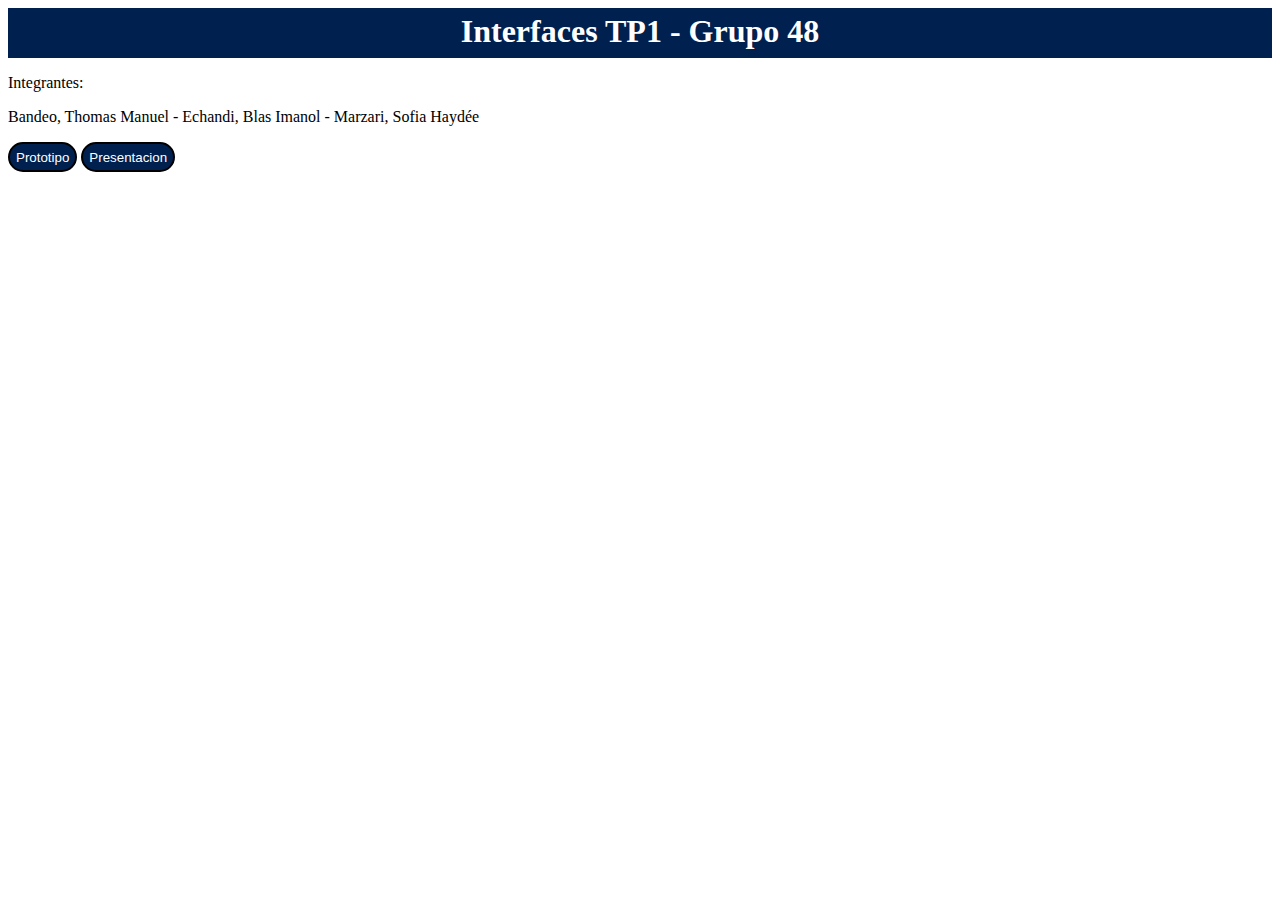
<file: TP1/index.html>
<!DOCTYPE html>
<html lang="en">

<head>
    <meta charset="UTF-8">
    <meta name="viewport" content="width=device-width, initial-scale=1.0">
    <meta http-equiv="X-UA-Compatible" content="ie=edge">
    <title>Grupo 48</title>
</head>

<body>

    <header style="background-color: rgb(0, 32, 80);color: white;height: 50px;text-align: center;">
        <h1 style="margin-top: 0px;margin-bottom: 0px;padding-top: 5px;">Interfaces TP1 - Grupo 48</h1>
    </header>
    <section style="">
        <p>Integrantes: </p>
        <p>Bandeo, Thomas Manuel - Echandi, Blas Imanol - Marzari, Sofia Haydée</p>
    </section>
    <article>
        <button style="background-color: rgb(0, 32, 80);text-decoration: none;border-radius: 15px;border-style: solid;height: 30px;"><a style="text-decoration: none; color: white;" href="https://www.figma.com/design/EVqIOySaTeMXEivMWjULTH/TPE-Interfaces?node-id=6-44&t=EvufKJDW5fnxUnRJ-1">Prototipo</a></button>
        <button style="background-color: rgb(0, 32, 80);text-decoration: none;border-radius: 15px;border-style: solid;height: 30px;"><a style="text-decoration: none;color: white;" href="https://www.figma.com/proto/EVqIOySaTeMXEivMWjULTH/TPE-Interfaces?node-id=69-225&node-type=canvas&t=biNM1HxT0bCTaIgt-1&scaling=min-zoom&content-scaling=fixed&page-id=6%3A44&starting-point-node-id=69%3A225&share=1" target="blanck">Presentacion</a></button>
    </article>
</body>

</html>
</file>
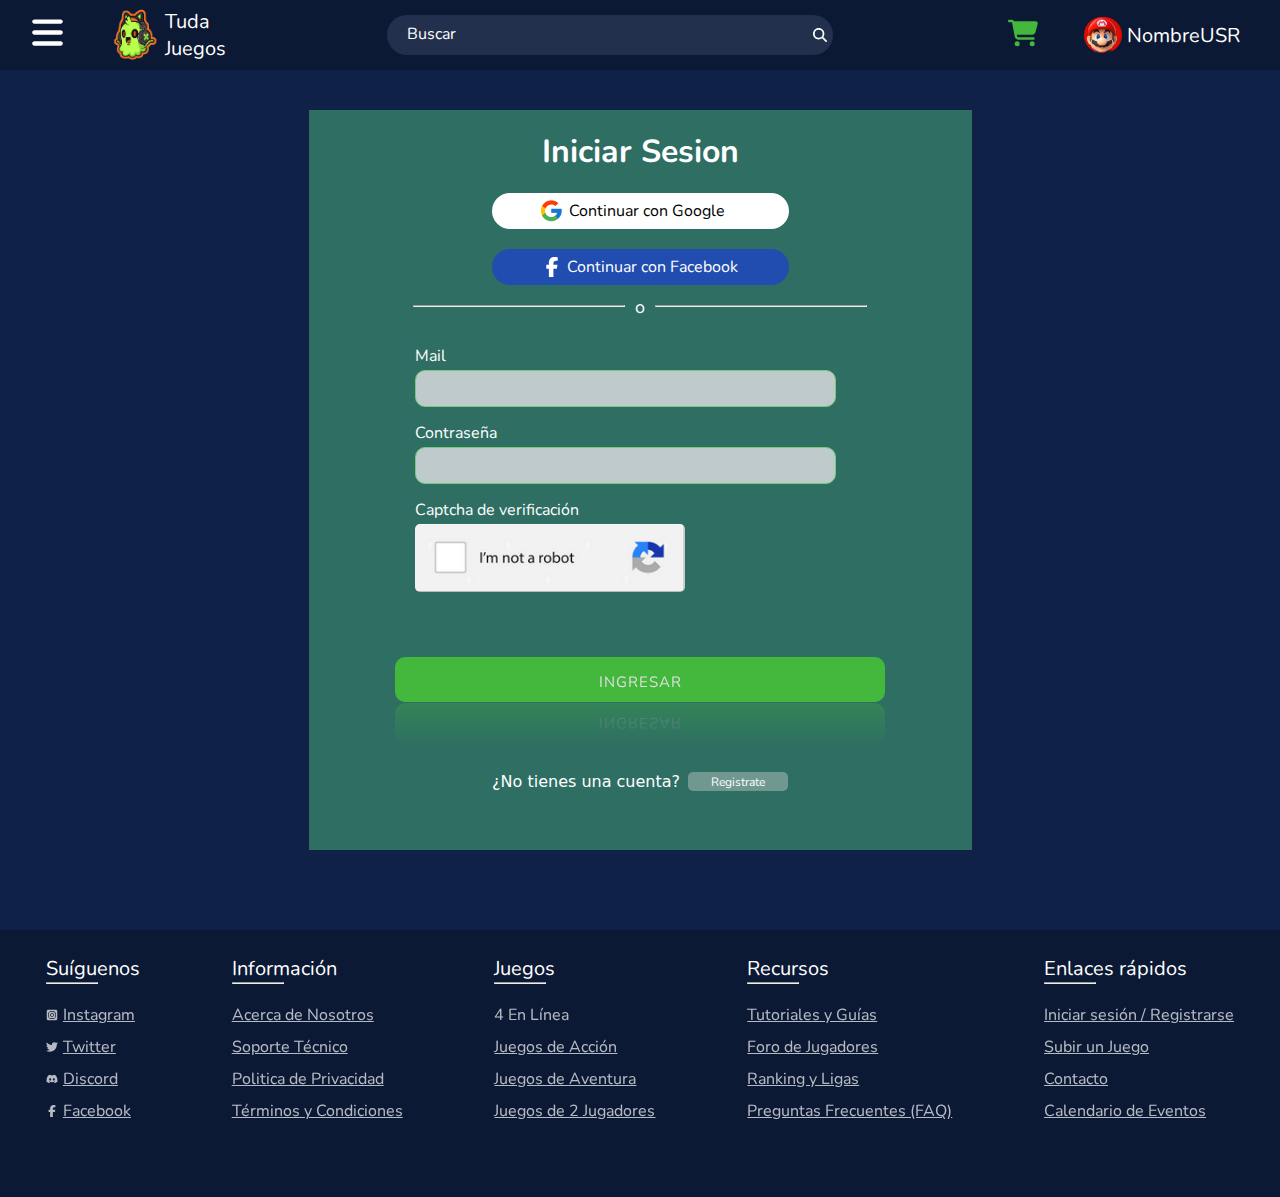
<file: TP2/index.html>
<!DOCTYPE html>
<html lang="en">

<head>
    <meta charset="UTF-8">
    <meta name="viewport" content="width=device-width, initial-scale=1.0">
    <link href='https://fonts.googleapis.com/css?family=Nunito' rel='stylesheet'>
    <link rel="stylesheet" href="stylos.css">
    <title>Tuda Juegos</title>
</head>

<body>
    <div class="layout">
        <header>
            <div class="logo-menu">
                <section id="section_hamburguesa">
                    <svg class="img-hamburguesa" xmlns="http://www.w3.org/2000/svg" viewBox="0 0 448 512"><!--!Font Awesome Free 6.6.0 by @fontawesome - https://fontawesome.com License - https://fontawesome.com/license/free Copyright 2024 Fonticons, Inc.-->
                        <path fill="#ffffff"
                            d="M0 96C0 78.3 14.3 64 32 64l384 0c17.7 0 32 14.3 32 32s-14.3 32-32 32L32 128C14.3 128 0 113.7 0 96zM0 256c0-17.7 14.3-32 32-32l384 0c17.7 0 32 14.3 32 32s-14.3 32-32 32L32 288c-17.7 0-32-14.3-32-32zM448 416c0 17.7-14.3 32-32 32L32 448c-17.7 0-32-14.3-32-32s14.3-32 32-32l384 0c17.7 0 32 14.3 32 32z" />
                    </svg>
                </section>
                <section class="section_logo" id="btn-home">
                    <img class="img-logo" src="uploads/LOGARDO.png" alt="logo">
                    <h1>Tuda<br>Juegos</h1>
                </section>
            </div>
            <section class="section_buscador">
                <form action="buscar" method="get" enctype="multipart/form-data">
                    <input type="text" placeholder="Buscar">
                    <button style="background: none;border: none;position: relative;right: 20px;display: flex;align-items: center;" type="submit"><svg class="img-lupa" xmlns="http://www.w3.org/2000/svg"
                            viewBox="0 0 512 512"><!--!Font Awesome Free 6.6.0 by @fontawesome - https://fontawesome.com License - https://fontawesome.com/license/free Copyright 2024 Fonticons, Inc.-->
                            <path fill="#ffffff"
                                d="M416 208c0 45.9-14.9 88.3-40 122.7L502.6 457.4c12.5 12.5 12.5 32.8 0 45.3s-32.8 12.5-45.3 0L330.7 376c-34.4 25.2-76.8 40-122.7 40C93.1 416 0 322.9 0 208S93.1 0 208 0S416 93.1 416 208zM208 352a144 144 0 1 0 0-288 144 144 0 1 0 0 288z" />
                        </svg>
                    </button>
                </form>
            </section>
            <section class="section_car_avatar">
                <button id="btn-carrito"><svg class="img-carrito" xmlns="http://www.w3.org/2000/svg"
                        viewBox="0 0 576 512"><!--!Font Awesome Free 6.6.0 by @fontawesome - https://fontawesome.com License - https://fontawesome.com/license/free Copyright 2024 Fonticons, Inc.-->
                        <path fill="rgb(68, 184, 60)"
                            d="M0 24C0 10.7 10.7 0 24 0L69.5 0c22 0 41.5 12.8 50.6 32l411 0c26.3 0 45.5 25 38.6 50.4l-41 152.3c-8.5 31.4-37 53.3-69.5 53.3l-288.5 0 5.4 28.5c2.2 11.3 12.1 19.5 23.6 19.5L488 336c13.3 0 24 10.7 24 24s-10.7 24-24 24l-288.3 0c-34.6 0-64.3-24.6-70.7-58.5L77.4 54.5c-.7-3.8-4-6.5-7.9-6.5L24 48C10.7 48 0 37.3 0 24zM128 464a48 48 0 1 1 96 0 48 48 0 1 1 -96 0zm336-48a48 48 0 1 1 0 96 48 48 0 1 1 0-96z" />
                    </svg></button>
                <article class="avatar_header"></article>
                <h5 class="nickname" id="btn-perfil-detalle">NombreUSR</h5>
                <article id="detalle_carrito">
                    <div style="display: flex;align-items: center;justify-content: right;width: 100%;">
                        <h4 style="font-family: system-ui;font-weight: 400;margin-bottom: 0px;margin-top: 0px;margin-right: 20%;">Tus compras</h4>
                        <button style="background: none;border: none;cursor: pointer;" id="btn-cerrar-detalle-carrito"><svg  style="width: 20px;height:20px;" xmlns="http://www.w3.org/2000/svg" viewBox="0 0 384 512"><!--!Font Awesome Free 6.6.0 by @fontawesome - https://fontawesome.com License - https://fontawesome.com/license/free Copyright 2024 Fonticons, Inc.--><path fill="#ffffff" d="M342.6 150.6c12.5-12.5 12.5-32.8 0-45.3s-32.8-12.5-45.3 0L192 210.7 86.6 105.4c-12.5-12.5-32.8-12.5-45.3 0s-12.5 32.8 0 45.3L146.7 256 41.4 361.4c-12.5 12.5-12.5 32.8 0 45.3s32.8 12.5 45.3 0L192 301.3 297.4 406.6c12.5 12.5 32.8 12.5 45.3 0s12.5-32.8 0-45.3L237.3 256 342.6 150.6z"/></svg></button>
                    </div>
                    <table>
                        <tr>
                            <td style="padding-right: 90px;">Pókemon</td>
                            <td>$ 1900</td>
                        </tr>
                        <tr>
                            <td>NBA 2K24</td>
                            <td>$ 2500</td>
                        </tr>
                        <tr>
                            <td>Assasins Creed III</td>
                            <td>$ 888</td>
                        </tr>
                        <tfoot>
                            <tr>
                                <td style="color: rgb(242 211 0);font-weight: 600;">Total:</td>
                                <td style="color: rgb(242 211 0);font-weight: 600;">$5288</td>
                            </tr>
                        </tfoot>
                    </table>
                    <button class="btn-animacion2" id="btn_carrito_comprar" style="background-color: #ff6f1c;width: 70%">
                        <span></span>
                        <span></span>
                        <span></span>
                        <span></span>
                        Comprar
                    </button>
                </article>
                <article id="detalle_perfil_avatar">
                    <div style="display: flex;justify-content: end;">
                        <button style="background: none;border: none;cursor: pointer;" id="btn-cerrar-detalle-perfil"><svg  style="width: 20px;height:20px;" xmlns="http://www.w3.org/2000/svg" viewBox="0 0 384 512"><!--!Font Awesome Free 6.6.0 by @fontawesome - https://fontawesome.com License - https://fontawesome.com/license/free Copyright 2024 Fonticons, Inc.--><path fill="#fafcff" d="M342.6 150.6c12.5-12.5 12.5-32.8 0-45.3s-32.8-12.5-45.3 0L192 210.7 86.6 105.4c-12.5-12.5-32.8-12.5-45.3 0s-12.5 32.8 0 45.3L146.7 256 41.4 361.4c-12.5 12.5-12.5 32.8 0 45.3s32.8 12.5 45.3 0L192 301.3 297.4 406.6c12.5 12.5 32.8 12.5 45.3 0s12.5-32.8 0-45.3L237.3 256 342.6 150.6z"/></svg></button>
                    </div>
                    <div style="display: flex;flex-direction: column;align-items: center;">
                        <article class="avatar_header"></article>
                        <h5 class="nickname">NombreUSR</h5>
                        <p>enzoflores@gmail.com</p>
                    </div>
                    <div>
                        <ul>
                            <li>
                                <svg style="width: 12px;height:12px;margin-right:10px;" xmlns="http://www.w3.org/2000/svg" viewBox="0 0 448 512"><!--!Font
                                Awesome Free 6.6.0 by @fontawesome - https://fontawesome.com License -
                                https://fontawesome.com/license/free Copyright 2024 Fonticons,
                                Inc.--><path fill="#ffffff" d="M224 256A128 128 0 1 0 224 0a128 128 0
                                1 0 0 256zm-45.7 48C79.8 304 0 383.8 0 482.3C0 498.7 13.3 512 29.7
                                512l388.6 0c16.4 0 29.7-13.3 29.7-29.7C448 383.8 368.2 304 269.7
                                304l-91.4 0z"/></svg> Mi perfil</li>
                            <li><svg style="width: 12px;height:12px;margin-right:10px;" xmlns="http://www.w3.org/2000/svg" height="14" width="14" viewBox="0 0
                                512 512"><!--!Font Awesome Free 6.6.0 by @fontawesome -
                                https://fontawesome.com License - https://fontawesome.com/license/free
                                Copyright 2024 Fonticons, Inc.--><path fill="#f6f9fe" d="M471.6
                                21.7c-21.9-21.9-57.3-21.9-79.2 0L362.3 51.7l97.9 97.9
                                30.1-30.1c21.9-21.9 21.9-57.3 0-79.2L471.6 21.7zm-299.2 220c-6.1
                                6.1-10.8 13.6-13.5 21.9l-29.6 88.8c-2.9 8.6-.6 18.1 5.8 24.6s15.9 8.7
                                24.6 5.8l88.8-29.6c8.2-2.7 15.7-7.4 21.9-13.5L437.7 172.3 339.7 74.3
                                172.4 241.7zM96 64C43 64 0 107 0 160L0 416c0 53 43 96 96 96l256 0c53 0
                                96-43 96-96l0-96c0-17.7-14.3-32-32-32s-32 14.3-32 32l0 96c0 17.7-14.3
                                32-32 32L96 448c-17.7 0-32-14.3-32-32l0-256c0-17.7 14.3-32 32-32l96
                                0c17.7 0 32-14.3 32-32s-14.3-32-32-32L96 64z"/></svg> Editar perfil
                            </li>
                            <li>
                                <svg style="width: 12px;height:12px;margin-right:10px;" xmlns="http://www.w3.org/2000/svg" viewBox="0 0 512 512"><!--!Font
                                Awesome Free 6.6.0 by @fontawesome - https://fontawesome.com License -
                                https://fontawesome.com/license/free Copyright 2024 Fonticons,
                                Inc.--><path fill="#fafcff" d="M48 64C21.5 64 0 85.5 0 112c0 15.1 7.1
                                29.3 19.2 38.4L236.8 313.6c11.4 8.5 27 8.5 38.4 0L492.8 150.4c12.1-9.1
                                19.2-23.3 19.2-38.4c0-26.5-21.5-48-48-48L48 64zM0 176L0 384c0 35.3
                                28.7 64 64 64l384 0c35.3 0 64-28.7 64-64l0-208L294.4 339.2c-22.8
                                17.1-54 17.1-76.8 0L0 176z"/></svg> Notificaciones</li>
                            <li><svg style="width: 12px;height:12px;margin-right:10px;" xmlns="http://www.w3.org/2000/svg" viewBox="0 0 512 512"><!--!Font
                                Awesome Free 6.6.0 by @fontawesome - https://fontawesome.com License -
                                https://fontawesome.com/license/free Copyright 2024 Fonticons,
                                Inc.--><path fill="#fafafa" d="M256 0c4.6 0 9.2 1 13.4 2.9L457.7
                                82.8c22 9.3 38.4 31 38.3 57.2c-.5 99.2-41.3 280.7-213.6 363.2c-16.7
                                8-36.1 8-52.8 0C57.3 420.7 16.5 239.2 16 140c-.1-26.2 16.3-47.9
                                38.3-57.2L242.7 2.9C246.8 1 251.4 0 256 0zm0 66.8l0 378.1C394 378
                                431.1 230.1 432 141.4L256 66.8s0 0 0 0z"/></svg> Control de privacidad
                            </li>
                            <li>
                                <svg style="width: 12px;height:12px;margin-right:10px;" xmlns="http://www.w3.org/2000/svg" viewBox="0 0 512 512"><!--!Font
                                Awesome Free 6.6.0 by @fontawesome - https://fontawesome.com License -
                                https://fontawesome.com/license/free Copyright 2024 Fonticons,
                                Inc.--><path fill="#ffffff" d="M495.9 166.6c3.2 8.7 .5 18.4-6.4
                                24.6l-43.3 39.4c1.1 8.3 1.7 16.8 1.7 25.4s-.6 17.1-1.7 25.4l43.3
                                39.4c6.9 6.2 9.6 15.9 6.4 24.6c-4.4 11.9-9.7 23.3-15.8 34.3l-4.7
                                8.1c-6.6 11-14 21.4-22.1 31.2c-5.9 7.2-15.7 9.6-24.5
                                6.8l-55.7-17.7c-13.4 10.3-28.2 18.9-44 25.4l-12.5 57.1c-2 9.1-9
                                16.3-18.2 17.8c-13.8 2.3-28 3.5-42.5
                                3.5s-28.7-1.2-42.5-3.5c-9.2-1.5-16.2-8.7-18.2-17.8l-12.5-57.1c-15.8-6.5-30.6-15.1-44-25.4L83.1
                                425.9c-8.8 2.8-18.6
                                .3-24.5-6.8c-8.1-9.8-15.5-20.2-22.1-31.2l-4.7-8.1c-6.1-11-11.4-22.4-15.8-34.3c-3.2-8.7-.5-18.4
                                6.4-24.6l43.3-39.4C64.6 273.1 64 264.6 64 256s.6-17.1 1.7-25.4L22.4
                                191.2c-6.9-6.2-9.6-15.9-6.4-24.6c4.4-11.9 9.7-23.3
                                15.8-34.3l4.7-8.1c6.6-11 14-21.4 22.1-31.2c5.9-7.2 15.7-9.6
                                24.5-6.8l55.7 17.7c13.4-10.3 28.2-18.9 44-25.4l12.5-57.1c2-9.1 9-16.3
                                18.2-17.8C227.3 1.2 241.5 0 256 0s28.7 1.2 42.5 3.5c9.2 1.5 16.2 8.7
                                18.2 17.8l12.5 57.1c15.8 6.5 30.6 15.1 44 25.4l55.7-17.7c8.8-2.8
                                18.6-.3 24.5 6.8c8.1 9.8 15.5 20.2 22.1 31.2l4.7 8.1c6.1 11 11.4 22.4
                                15.8 34.3zM256 336a80 80 0 1 0 0-160 80 80 0 1 0 0 160z"/></svg> Configuración de cuenta
                            </li>
                            <li>
                                <svg style="width: 12px;height:12px;margin-right:10px;" xmlns="http://www.w3.org/2000/svg" viewBox="0 0 512 512"><!--!Font
                                Awesome Free 6.6.0 by @fontawesome - https://fontawesome.com License -
                                https://fontawesome.com/license/free Copyright 2024 Fonticons,
                                Inc.--><path fill="#ffffff" d="M502.6 278.6c12.5-12.5 12.5-32.8
                                0-45.3l-128-128c-12.5-12.5-32.8-12.5-45.3 0s-12.5 32.8 0 45.3L402.7
                                224 192 224c-17.7 0-32 14.3-32 32s14.3 32 32 32l210.7 0-73.4
                                73.4c-12.5 12.5-12.5 32.8 0 45.3s32.8 12.5 45.3 0l128-128zM160 96c17.7
                                0 32-14.3 32-32s-14.3-32-32-32L96 32C43 32 0 75 0 128L0 384c0 53 43 96
                                96 96l64 0c17.7 0 32-14.3 32-32s-14.3-32-32-32l-64 0c-17.7
                                0-32-14.3-32-32l0-256c0-17.7 14.3-32 32-32l64 0z"/></svg> Cerrar sesión
                            </li>
                        </ul>
                    </div>
                </article>
            </section>
        </header>

        <nav id="nav">
            <ul>
                <li><button class="btn-nav" data-id="1"><img src="uploads/iconos/iconos-hamburguesa-juegos/accion.png" alt="accion_icono"> Acción</button></li>
                <li><button class="btn-nav" data-id="2"><img src="uploads/iconos/iconos-hamburguesa-juegos/aventura.png" alt="aventura_icono"> Aventura</button></li>
                <li><button class="btn-nav" data-id="3"><img src="uploads/iconos/iconos-hamburguesa-juegos/coches.png" alt="coches_icono"> Coches</button></li>
                <li><button class="btn-nav" data-id="4"><img src="uploads/iconos/iconos-hamburguesa-juegos/deportes.png" alt="deportes_icono"> Deportes</button></li>
                <li><button class="btn-nav" data-id="5"><img src="uploads/iconos/iconos-hamburguesa-juegos/ninos.png" alt="ninos_icono"> 2 Jugadores</button></li>
                <li><button class="btn-nav" data-id="6"><img src="uploads/iconos/iconos-hamburguesa-juegos/punto-de-mira.png" alt="icono_punto"> Disparos</button></li>
                <li><button class="btn-nav" data-id="7"><img src="uploads/iconos/iconos-hamburguesa-juegos/terror.png" alt="terror_icono"> Terror</button></li>
            </ul>
            <hr>
            <button class="btn-contactanos">
                <svg xmlns="http://www.w3.org/2000/svg" viewBox="0 0 512 512"><!--!Font Awesome Free 6.6.0 by @fontawesome - https://fontawesome.com License - https://fontawesome.com/license/free Copyright 2024 Fonticons, Inc.--><path fill="#ffffff" d="M48 64C21.5 64 0 85.5 0 112c0 15.1 7.1 29.3 19.2 38.4L236.8 313.6c11.4 8.5 27 8.5 38.4 0L492.8 150.4c12.1-9.1 19.2-23.3 19.2-38.4c0-26.5-21.5-48-48-48L48 64zM0 176L0 384c0 35.3 28.7 64 64 64l384 0c35.3 0 64-28.7 64-64l0-208L294.4 339.2c-22.8 17.1-54 17.1-76.8 0L0 176z"/></svg> 
                <p> Contáctanos</p>
            </button>
            <section class="section_redes_nav">
                <button><svg class="img-redes" xmlns="http://www.w3.org/2000/svg" viewBox="0 0 512 512"><!--!Font Awesome Free 6.6.0 by @fontawesome - https://fontawesome.com License - https://fontawesome.com/license/free Copyright 2024 Fonticons, Inc.--><path fill="#fafcff" d="M0 256a256 256 0 1 1 512 0A256 256 0 1 1 0 256zM188.3 147.1c-7.6 4.2-12.3 12.3-12.3 20.9l0 176c0 8.7 4.7 16.7 12.3 20.9s16.8 4.1 24.3-.5l144-88c7.1-4.4 11.5-12.1 11.5-20.5s-4.4-16.1-11.5-20.5l-144-88c-7.4-4.5-16.7-4.7-24.3-.5z"/></svg></button>
                <button><svg class="img-redes" xmlns="http://www.w3.org/2000/svg" viewBox="0 0 448 512"><!--!Font Awesome Free 6.6.0 by @fontawesome - https://fontawesome.com License - https://fontawesome.com/license/free Copyright 2024 Fonticons, Inc.--><path fill="#ffffff" d="M194.4 211.7a53.3 53.3 0 1 0 59.3 88.7 53.3 53.3 0 1 0 -59.3-88.7zm142.3-68.4c-5.2-5.2-11.5-9.3-18.4-12c-18.1-7.1-57.6-6.8-83.1-6.5c-4.1 0-7.9 .1-11.2 .1c-3.3 0-7.2 0-11.4-.1c-25.5-.3-64.8-.7-82.9 6.5c-6.9 2.7-13.1 6.8-18.4 12s-9.3 11.5-12 18.4c-7.1 18.1-6.7 57.7-6.5 83.2c0 4.1 .1 7.9 .1 11.1s0 7-.1 11.1c-.2 25.5-.6 65.1 6.5 83.2c2.7 6.9 6.8 13.1 12 18.4s11.5 9.3 18.4 12c18.1 7.1 57.6 6.8 83.1 6.5c4.1 0 7.9-.1 11.2-.1c3.3 0 7.2 0 11.4 .1c25.5 .3 64.8 .7 82.9-6.5c6.9-2.7 13.1-6.8 18.4-12s9.3-11.5 12-18.4c7.2-18 6.8-57.4 6.5-83c0-4.2-.1-8.1-.1-11.4s0-7.1 .1-11.4c.3-25.5 .7-64.9-6.5-83l0 0c-2.7-6.9-6.8-13.1-12-18.4zm-67.1 44.5A82 82 0 1 1 178.4 324.2a82 82 0 1 1 91.1-136.4zm29.2-1.3c-3.1-2.1-5.6-5.1-7.1-8.6s-1.8-7.3-1.1-11.1s2.6-7.1 5.2-9.8s6.1-4.5 9.8-5.2s7.6-.4 11.1 1.1s6.5 3.9 8.6 7s3.2 6.8 3.2 10.6c0 2.5-.5 5-1.4 7.3s-2.4 4.4-4.1 6.2s-3.9 3.2-6.2 4.2s-4.8 1.5-7.3 1.5l0 0c-3.8 0-7.5-1.1-10.6-3.2zM448 96c0-35.3-28.7-64-64-64H64C28.7 32 0 60.7 0 96V416c0 35.3 28.7 64 64 64H384c35.3 0 64-28.7 64-64V96zM357 389c-18.7 18.7-41.4 24.6-67 25.9c-26.4 1.5-105.6 1.5-132 0c-25.6-1.3-48.3-7.2-67-25.9s-24.6-41.4-25.8-67c-1.5-26.4-1.5-105.6 0-132c1.3-25.6 7.1-48.3 25.8-67s41.5-24.6 67-25.8c26.4-1.5 105.6-1.5 132 0c25.6 1.3 48.3 7.1 67 25.8s24.6 41.4 25.8 67c1.5 26.3 1.5 105.4 0 131.9c-1.3 25.6-7.1 48.3-25.8 67z"/></svg></button>
                <button><svg class="img-redes" xmlns="http://www.w3.org/2000/svg" viewBox="0 0 512 512"><!--!Font Awesome Free 6.6.0 by @fontawesome - https://fontawesome.com License - https://fontawesome.com/license/free Copyright 2024 Fonticons, Inc.--><path fill="#ffffff" d="M459.4 151.7c.3 4.5 .3 9.1 .3 13.6 0 138.7-105.6 298.6-298.6 298.6-59.5 0-114.7-17.2-161.1-47.1 8.4 1 16.6 1.3 25.3 1.3 49.1 0 94.2-16.6 130.3-44.8-46.1-1-84.8-31.2-98.1-72.8 6.5 1 13 1.6 19.8 1.6 9.4 0 18.8-1.3 27.6-3.6-48.1-9.7-84.1-52-84.1-103v-1.3c14 7.8 30.2 12.7 47.4 13.3-28.3-18.8-46.8-51-46.8-87.4 0-19.5 5.2-37.4 14.3-53 51.7 63.7 129.3 105.3 216.4 109.8-1.6-7.8-2.6-15.9-2.6-24 0-57.8 46.8-104.9 104.9-104.9 30.2 0 57.5 12.7 76.7 33.1 23.7-4.5 46.5-13.3 66.6-25.3-7.8 24.4-24.4 44.8-46.1 57.8 21.1-2.3 41.6-8.1 60.4-16.2-14.3 20.8-32.2 39.3-52.6 54.3z"/></svg></button>
            </section>
            <a href="" target="_blank">Términos y Condiciones</a>
        </nav>


        <main>
            <div style="width:100%;display: flex;align-items: center;flex-direction: column;" id="container_ajax">

            </div>
        </main>

        <footer>
            <section>
                <h5>Suíguenos</h5>
                <hr style="margin-left: 0px;margin-right: 0px;width: 50px;color: white;">
                <div class="div_links_footer">
                    <a class="links_footer" href="" target="_blank"><svg style="width: 12px;height:12px;margin-right:5px;" xmlns="http://www.w3.org/2000/svg" viewBox="0 0 448 512"><!--!Font Awesome Free 6.6.0 by @fontawesome - https://fontawesome.com License - https://fontawesome.com/license/free Copyright 2024 Fonticons, Inc.--><path fill="#ffffff" d="M194.4 211.7a53.3 53.3 0 1 0 59.3 88.7 53.3 53.3 0 1 0 -59.3-88.7zm142.3-68.4c-5.2-5.2-11.5-9.3-18.4-12c-18.1-7.1-57.6-6.8-83.1-6.5c-4.1 0-7.9 .1-11.2 .1c-3.3 0-7.2 0-11.4-.1c-25.5-.3-64.8-.7-82.9 6.5c-6.9 2.7-13.1 6.8-18.4 12s-9.3 11.5-12 18.4c-7.1 18.1-6.7 57.7-6.5 83.2c0 4.1 .1 7.9 .1 11.1s0 7-.1 11.1c-.2 25.5-.6 65.1 6.5 83.2c2.7 6.9 6.8 13.1 12 18.4s11.5 9.3 18.4 12c18.1 7.1 57.6 6.8 83.1 6.5c4.1 0 7.9-.1 11.2-.1c3.3 0 7.2 0 11.4 .1c25.5 .3 64.8 .7 82.9-6.5c6.9-2.7 13.1-6.8 18.4-12s9.3-11.5 12-18.4c7.2-18 6.8-57.4 6.5-83c0-4.2-.1-8.1-.1-11.4s0-7.1 .1-11.4c.3-25.5 .7-64.9-6.5-83l0 0c-2.7-6.9-6.8-13.1-12-18.4zm-67.1 44.5A82 82 0 1 1 178.4 324.2a82 82 0 1 1 91.1-136.4zm29.2-1.3c-3.1-2.1-5.6-5.1-7.1-8.6s-1.8-7.3-1.1-11.1s2.6-7.1 5.2-9.8s6.1-4.5 9.8-5.2s7.6-.4 11.1 1.1s6.5 3.9 8.6 7s3.2 6.8 3.2 10.6c0 2.5-.5 5-1.4 7.3s-2.4 4.4-4.1 6.2s-3.9 3.2-6.2 4.2s-4.8 1.5-7.3 1.5l0 0c-3.8 0-7.5-1.1-10.6-3.2zM448 96c0-35.3-28.7-64-64-64H64C28.7 32 0 60.7 0 96V416c0 35.3 28.7 64 64 64H384c35.3 0 64-28.7 64-64V96zM357 389c-18.7 18.7-41.4 24.6-67 25.9c-26.4 1.5-105.6 1.5-132 0c-25.6-1.3-48.3-7.2-67-25.9s-24.6-41.4-25.8-67c-1.5-26.4-1.5-105.6 0-132c1.3-25.6 7.1-48.3 25.8-67s41.5-24.6 67-25.8c26.4-1.5 105.6-1.5 132 0c25.6 1.3 48.3 7.1 67 25.8s24.6 41.4 25.8 67c1.5 26.3 1.5 105.4 0 131.9c-1.3 25.6-7.1 48.3-25.8 67z"/></svg>Instagram </a>
                    <a class="links_footer" href="" target="_blank"><svg style="width: 12px;height:12px;margin-right:5px;" xmlns="http://www.w3.org/2000/svg" viewBox="0 0 512 512"><!--!Font Awesome Free 6.6.0 by @fontawesome - https://fontawesome.com License - https://fontawesome.com/license/free Copyright 2024 Fonticons, Inc.--><path fill="#ffffff" d="M459.4 151.7c.3 4.5 .3 9.1 .3 13.6 0 138.7-105.6 298.6-298.6 298.6-59.5 0-114.7-17.2-161.1-47.1 8.4 1 16.6 1.3 25.3 1.3 49.1 0 94.2-16.6 130.3-44.8-46.1-1-84.8-31.2-98.1-72.8 6.5 1 13 1.6 19.8 1.6 9.4 0 18.8-1.3 27.6-3.6-48.1-9.7-84.1-52-84.1-103v-1.3c14 7.8 30.2 12.7 47.4 13.3-28.3-18.8-46.8-51-46.8-87.4 0-19.5 5.2-37.4 14.3-53 51.7 63.7 129.3 105.3 216.4 109.8-1.6-7.8-2.6-15.9-2.6-24 0-57.8 46.8-104.9 104.9-104.9 30.2 0 57.5 12.7 76.7 33.1 23.7-4.5 46.5-13.3 66.6-25.3-7.8 24.4-24.4 44.8-46.1 57.8 21.1-2.3 41.6-8.1 60.4-16.2-14.3 20.8-32.2 39.3-52.6 54.3z"/></svg>Twitter</a>
                    <a class="links_footer" href="" target="_blank"><svg style="width: 12px;height:12px;margin-right:5px;" xmlns="http://www.w3.org/2000/svg" viewBox="0 0 640 512"><!--!Font Awesome Free 6.6.0 by @fontawesome - https://fontawesome.com License - https://fontawesome.com/license/free Copyright 2024 Fonticons, Inc.--><path fill="#ffffff" d="M524.5 69.8a1.5 1.5 0 0 0 -.8-.7A485.1 485.1 0 0 0 404.1 32a1.8 1.8 0 0 0 -1.9 .9 337.5 337.5 0 0 0 -14.9 30.6 447.8 447.8 0 0 0 -134.4 0 309.5 309.5 0 0 0 -15.1-30.6 1.9 1.9 0 0 0 -1.9-.9A483.7 483.7 0 0 0 116.1 69.1a1.7 1.7 0 0 0 -.8 .7C39.1 183.7 18.2 294.7 28.4 404.4a2 2 0 0 0 .8 1.4A487.7 487.7 0 0 0 176 479.9a1.9 1.9 0 0 0 2.1-.7A348.2 348.2 0 0 0 208.1 430.4a1.9 1.9 0 0 0 -1-2.6 321.2 321.2 0 0 1 -45.9-21.9 1.9 1.9 0 0 1 -.2-3.1c3.1-2.3 6.2-4.7 9.1-7.1a1.8 1.8 0 0 1 1.9-.3c96.2 43.9 200.4 43.9 295.5 0a1.8 1.8 0 0 1 1.9 .2c2.9 2.4 6 4.9 9.1 7.2a1.9 1.9 0 0 1 -.2 3.1 301.4 301.4 0 0 1 -45.9 21.8 1.9 1.9 0 0 0 -1 2.6 391.1 391.1 0 0 0 30 48.8 1.9 1.9 0 0 0 2.1 .7A486 486 0 0 0 610.7 405.7a1.9 1.9 0 0 0 .8-1.4C623.7 277.6 590.9 167.5 524.5 69.8zM222.5 337.6c-29 0-52.8-26.6-52.8-59.2S193.1 219.1 222.5 219.1c29.7 0 53.3 26.8 52.8 59.2C275.3 311 251.9 337.6 222.5 337.6zm195.4 0c-29 0-52.8-26.6-52.8-59.2S388.4 219.1 417.9 219.1c29.7 0 53.3 26.8 52.8 59.2C470.7 311 447.5 337.6 417.9 337.6z"/></svg>Discord</a>
                    <a class="links_footer" href="" target="_blank"><svg style="width: 12px;height:12px;margin-right:5px;" xmlns="http://www.w3.org/2000/svg" viewBox="0 0 320 512"><!--!Font Awesome Free 6.6.0 by @fontawesome - https://fontawesome.com License - https://fontawesome.com/license/free Copyright 2024 Fonticons, Inc.--><path fill="#ffffff" d="M80 299.3V512H196V299.3h86.5l18-97.8H196V166.9c0-51.7 20.3-71.5 72.7-71.5c16.3 0 29.4 .4 37 1.2V7.9C291.4 4 256.4 0 236.2 0C129.3 0 80 50.5 80 159.4v42.1H14v97.8H80z"/></svg>Facebook</a>
                </div>

            </section>
            <section>
                <h5>Información</h5>
                <hr style="margin-left: 0px;margin-right: 0px;width: 50px;color: white;">
                <div class="div_links_footer">
                    <a class="links_footer" href="" target="_blank">Acerca de Nosotros</a>
                    <a class="links_footer" href="" target="_blank">Soporte Técnico</a>
                    <a class="links_footer" href="" target="_blank">Politica de Privacidad</a>
                    <a class="links_footer" href="" target="_blank">Términos y Condiciones</a>
                </div>
            </section>
            <section>
                <h5>Juegos</h5>
                <hr style="margin-left: 0px;margin-right: 0px;width: 50px;color: white;">
                <div class="div_links_footer">
                    <a class="links_footer" id="4_en_linea_nav">4 En Línea</a>
                    <a class="links_footer" href="" target="_blank">Juegos de Acción</a>
                    <a class="links_footer" href="" target="_blank">Juegos de Aventura</a>
                    <a class="links_footer" href="" target="_blank">Juegos de 2 Jugadores</a>
                </div>
            </section>
            <section>
                <h5>Recursos</h5>
                <hr style="margin-left: 0px;margin-right: 0px;width: 50px;color: white;">
                <div class="div_links_footer">
                    <a class="links_footer" href="" target="_blank">Tutoriales y Guías</a>
                    <a class="links_footer" href="" target="_blank">Foro de Jugadores</a>
                    <a class="links_footer" href="" target="_blank">Ranking y Ligas</a>
                    <a class="links_footer" href="" target="_blank">Preguntas Frecuentes (FAQ)</a>
                </div>
            </section>
            <section>
                <h5>Enlaces rápidos</h5>
                <hr style="margin-left: 0px;margin-right: 0px;width: 50px;color: white;">
                <div class="div_links_footer">
                    <a class="links_footer" href="" target="_blank">Iniciar sesión / Registrarse</a>
                    <a class="links_footer" href="" target="_blank">Subir un Juego</a>
                    <a class="links_footer" href="" target="_blank">Contacto</a>
                    <a class="links_footer" href="" target="_blank">Calendario de Eventos</a>
                </div>
            </section>
        </footer>
    </div>

    <script src="functions.js"></script>
    <script src="../TP3/Tablero.js"></script>
    <script src="../TP3/Ficha.js"></script>
    <script src="../TP3/main.js"></script>
</body>

</html>
</file>
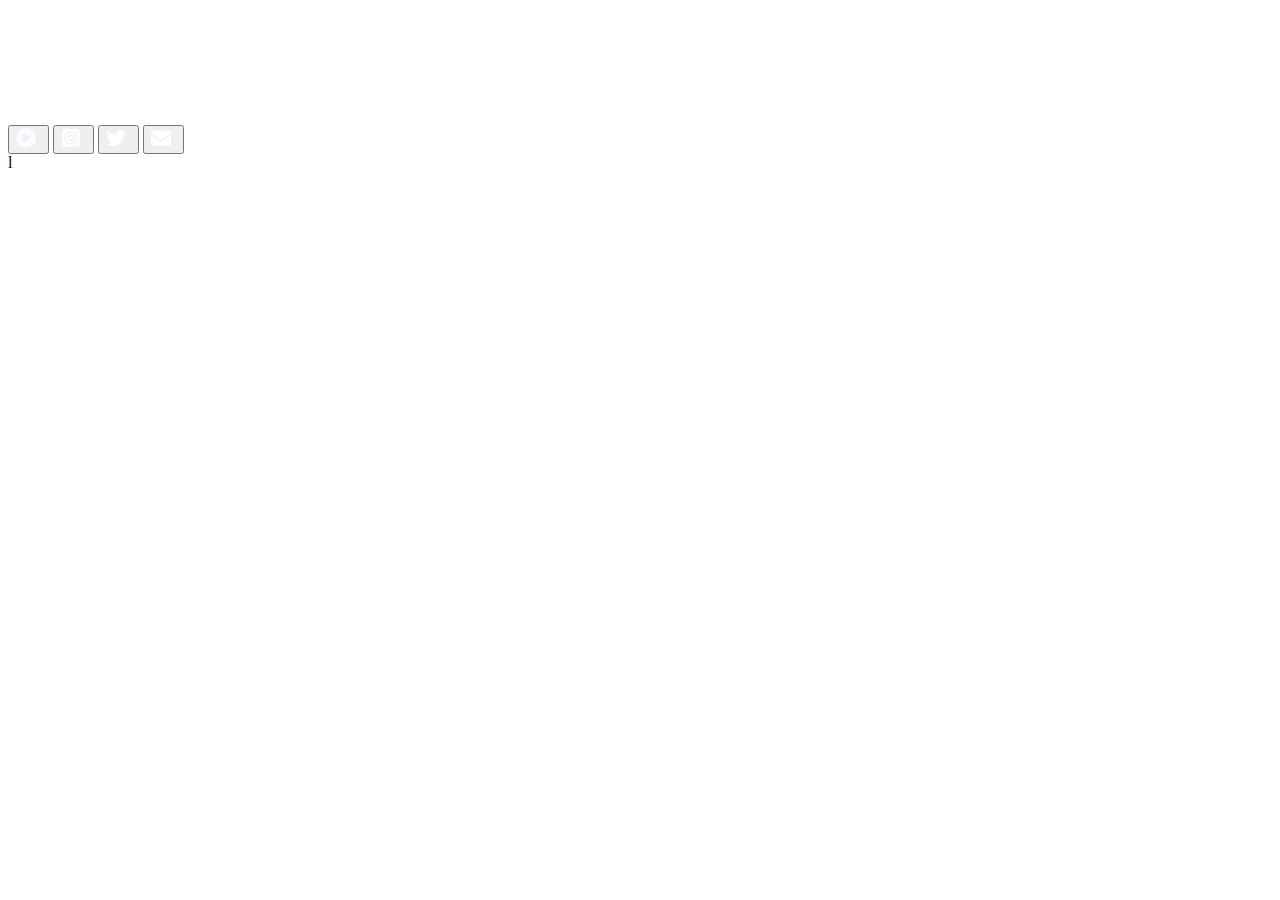
<file: TP2/test.html>
<!DOCTYPE html>
<html lang="en">
<head>
    <meta charset="UTF-8">
    <meta name="viewport" content="width=device-width, initial-scale=1.0">
    <title>Document</title>
</head>
<body>
    








    <section style="margin-left: 50px;">
        <p style="color: white;font-family: 'Nunito';">Home / Top juegos / 4 en linea</p>
        <!--Deberia ser dinámico-->
    </section>
  
    <article style="margin-top: 7px;">
        <button id="like_juego" data-id="0" style="background:none;border: none;"><svg style="width: 20px;height: 20px;" xmlns="http://www.w3.org/2000/svg" viewBox="0 0 512 512"><!--!Font Awesome Free 6.6.0 by @fontawesome - https://fontawesome.com License - https://fontawesome.com/license/free Copyright 2024 Fonticons, Inc.--><path fill="#ffffff" d="M313.4 32.9c26 5.2 42.9 30.5 37.7 56.5l-2.3 11.4c-5.3 26.7-15.1 52.1-28.8 75.2l144 0c26.5 0 48 21.5 48 48c0 18.5-10.5 34.6-25.9 42.6C497 275.4 504 288.9 504 304c0 23.4-16.8 42.9-38.9 47.1c4.4 7.3 6.9 15.8 6.9 24.9c0 21.3-13.9 39.4-33.1 45.6c.7 3.3 1.1 6.8 1.1 10.4c0 26.5-21.5 48-48 48l-97.5 0c-19 0-37.5-5.6-53.3-16.1l-38.5-25.7C176 420.4 160 390.4 160 358.3l0-38.3 0-48 0-24.9c0-29.2 13.3-56.7 36-75l7.4-5.9c26.5-21.2 44.6-51 51.2-84.2l2.3-11.4c5.2-26 30.5-42.9 56.5-37.7zM32 192l64 0c17.7 0 32 14.3 32 32l0 224c0 17.7-14.3 32-32 32l-64 0c-17.7 0-32-14.3-32-32L0 224c0-17.7 14.3-32 32-32z"/></svg></button>
        <button id="dislike_juego" data-id="0" style="background:none;border: none;"><svg style="width: 20px;height: 20px;" xmlns="http://www.w3.org/2000/svg" viewBox="0 0 512 512"><!--!Font Awesome Free 6.6.0 by @fontawesome - https://fontawesome.com License - https://fontawesome.com/license/free Copyright 2024 Fonticons, Inc.--><path fill="#ffffff" d="M313.4 479.1c26-5.2 42.9-30.5 37.7-56.5l-2.3-11.4c-5.3-26.7-15.1-52.1-28.8-75.2l144 0c26.5 0 48-21.5 48-48c0-18.5-10.5-34.6-25.9-42.6C497 236.6 504 223.1 504 208c0-23.4-16.8-42.9-38.9-47.1c4.4-7.3 6.9-15.8 6.9-24.9c0-21.3-13.9-39.4-33.1-45.6c.7-3.3 1.1-6.8 1.1-10.4c0-26.5-21.5-48-48-48l-97.5 0c-19 0-37.5 5.6-53.3 16.1L202.7 73.8C176 91.6 160 121.6 160 153.7l0 38.3 0 48 0 24.9c0 29.2 13.3 56.7 36 75l7.4 5.9c26.5 21.2 44.6 51 51.2 84.2l2.3 11.4c5.2 26 30.5 42.9 56.5 37.7zM32 384l64 0c17.7 0 32-14.3 32-32l0-224c0-17.7-14.3-32-32-32L32 96C14.3 96 0 110.3 0 128L0 352c0 17.7 14.3 32 32 32z"/></svg></button>
    </article>
    <section style="height: 100%;">
        <p style="color: white;font-family: 'Nunito';">Comparte con tus amigos</p>
        <section class="section_redes_nav" style="width: 100%;">
            <button><svg style="width: 20px;height:20px;margin-right:5px;" xmlns="http://www.w3.org/2000/svg" viewBox="0 0 512 512"><!--!Font Awesome Free 6.6.0 by @fontawesome - https://fontawesome.com License - https://fontawesome.com/license/free Copyright 2024 Fonticons, Inc.--><path fill="#fafcff" d="M0 256a256 256 0 1 1 512 0A256 256 0 1 1 0 256zM188.3 147.1c-7.6 4.2-12.3 12.3-12.3 20.9l0 176c0 8.7 4.7 16.7 12.3 20.9s16.8 4.1 24.3-.5l144-88c7.1-4.4 11.5-12.1 11.5-20.5s-4.4-16.1-11.5-20.5l-144-88c-7.4-4.5-16.7-4.7-24.3-.5z"/></svg></button>
            <button><svg style="width: 20px;height:20px;margin-right:5px;" xmlns="http://www.w3.org/2000/svg" viewBox="0 0 448 512"><!--!Font Awesome Free 6.6.0 by @fontawesome - https://fontawesome.com License - https://fontawesome.com/license/free Copyright 2024 Fonticons, Inc.--><path fill="#ffffff" d="M194.4 211.7a53.3 53.3 0 1 0 59.3 88.7 53.3 53.3 0 1 0 -59.3-88.7zm142.3-68.4c-5.2-5.2-11.5-9.3-18.4-12c-18.1-7.1-57.6-6.8-83.1-6.5c-4.1 0-7.9 .1-11.2 .1c-3.3 0-7.2 0-11.4-.1c-25.5-.3-64.8-.7-82.9 6.5c-6.9 2.7-13.1 6.8-18.4 12s-9.3 11.5-12 18.4c-7.1 18.1-6.7 57.7-6.5 83.2c0 4.1 .1 7.9 .1 11.1s0 7-.1 11.1c-.2 25.5-.6 65.1 6.5 83.2c2.7 6.9 6.8 13.1 12 18.4s11.5 9.3 18.4 12c18.1 7.1 57.6 6.8 83.1 6.5c4.1 0 7.9-.1 11.2-.1c3.3 0 7.2 0 11.4 .1c25.5 .3 64.8 .7 82.9-6.5c6.9-2.7 13.1-6.8 18.4-12s9.3-11.5 12-18.4c7.2-18 6.8-57.4 6.5-83c0-4.2-.1-8.1-.1-11.4s0-7.1 .1-11.4c.3-25.5 .7-64.9-6.5-83l0 0c-2.7-6.9-6.8-13.1-12-18.4zm-67.1 44.5A82 82 0 1 1 178.4 324.2a82 82 0 1 1 91.1-136.4zm29.2-1.3c-3.1-2.1-5.6-5.1-7.1-8.6s-1.8-7.3-1.1-11.1s2.6-7.1 5.2-9.8s6.1-4.5 9.8-5.2s7.6-.4 11.1 1.1s6.5 3.9 8.6 7s3.2 6.8 3.2 10.6c0 2.5-.5 5-1.4 7.3s-2.4 4.4-4.1 6.2s-3.9 3.2-6.2 4.2s-4.8 1.5-7.3 1.5l0 0c-3.8 0-7.5-1.1-10.6-3.2zM448 96c0-35.3-28.7-64-64-64H64C28.7 32 0 60.7 0 96V416c0 35.3 28.7 64 64 64H384c35.3 0 64-28.7 64-64V96zM357 389c-18.7 18.7-41.4 24.6-67 25.9c-26.4 1.5-105.6 1.5-132 0c-25.6-1.3-48.3-7.2-67-25.9s-24.6-41.4-25.8-67c-1.5-26.4-1.5-105.6 0-132c1.3-25.6 7.1-48.3 25.8-67s41.5-24.6 67-25.8c26.4-1.5 105.6-1.5 132 0c25.6 1.3 48.3 7.1 67 25.8s24.6 41.4 25.8 67c1.5 26.3 1.5 105.4 0 131.9c-1.3 25.6-7.1 48.3-25.8 67z"/></svg></button>
            <button><svg style="width: 20px;height:20px;margin-right:5px;" xmlns="http://www.w3.org/2000/svg" viewBox="0 0 512 512"><!--!Font Awesome Free 6.6.0 by @fontawesome - https://fontawesome.com License - https://fontawesome.com/license/free Copyright 2024 Fonticons, Inc.--><path fill="#ffffff" d="M459.4 151.7c.3 4.5 .3 9.1 .3 13.6 0 138.7-105.6 298.6-298.6 298.6-59.5 0-114.7-17.2-161.1-47.1 8.4 1 16.6 1.3 25.3 1.3 49.1 0 94.2-16.6 130.3-44.8-46.1-1-84.8-31.2-98.1-72.8 6.5 1 13 1.6 19.8 1.6 9.4 0 18.8-1.3 27.6-3.6-48.1-9.7-84.1-52-84.1-103v-1.3c14 7.8 30.2 12.7 47.4 13.3-28.3-18.8-46.8-51-46.8-87.4 0-19.5 5.2-37.4 14.3-53 51.7 63.7 129.3 105.3 216.4 109.8-1.6-7.8-2.6-15.9-2.6-24 0-57.8 46.8-104.9 104.9-104.9 30.2 0 57.5 12.7 76.7 33.1 23.7-4.5 46.5-13.3 66.6-25.3-7.8 24.4-24.4 44.8-46.1 57.8 21.1-2.3 41.6-8.1 60.4-16.2-14.3 20.8-32.2 39.3-52.6 54.3z"/></svg></button>
            <button><svg style="width: 20px;height:20px;margin-right:5px;" xmlns="http://www.w3.org/2000/svg" viewBox="0 0 512 512"><!--!Font Awesome Free 6.6.0 by @fontawesome - https://fontawesome.com License - https://fontawesome.com/license/free Copyright 2024 Fonticons, Inc.--><path fill="#ffffff" d="M48 64C21.5 64 0 85.5 0 112c0 15.1 7.1 29.3 19.2 38.4L236.8 313.6c11.4 8.5 27 8.5 38.4 0L492.8 150.4c12.1-9.1 19.2-23.3 19.2-38.4c0-26.5-21.5-48-48-48L48 64zM0 176L0 384c0 35.3 28.7 64 64 64l384 0c35.3 0 64-28.7 64-64l0-208L294.4 339.2c-22.8 17.1-54 17.1-76.8 0L0 176z"/></svg></button>
        </section>
    </section>





























</body>
</html>l
</file>
<file: TP2/stylos.css>
* {
    margin: 0px;
    padding: 0px;
    font-family: 'Nunito';
    color: white;
}

h1 {
    font-size: 36px;
    font-weight: bold;
}

h2 {
    font-size: 32px;
    font-weight: normal;
}

h4 {
    font-size: 24px;
    font-weight: normal;
}

:root {
    --color_fondo_header_foot: #0C1935;
    --color_fondo_body: #0F2147;
    --color_fondo_buscador: #23304D;
    --color_luz_2: #3FE03F;
    --color_luz_1: #4CB04F;
    --color_base_v: #3A943D;
    --acento: #FFD700;
    --color_estado_warning: #FFB800;
    --color_estado_error: #FF0000;
    --color_estado_ok: #3F6927;
    --color_comentarios: #2E6E63;
}

body {
    background-color: var(--color_fondo_body);
}


/************** GRID **************/


/* Declaro areas */

header {
    grid-area: header;
}

main {
    grid-area: main;
}

footer {
    grid-area: footer;
}

.logo-menu {
    grid-area: logo;
}

.section_buscador {
    grid-area: buscar;
}

.section_car_avatar {
    grid-area: user;
}


/* Page Layout Mobile section*/

.layout {
    display: grid;
    grid-template-columns: 100%;
    grid-template-rows: auto auto auto;
    grid-template-areas: "header" "main" "footer";
}

.header {
    display: grid;
    grid-template-columns: 1fr 1fr 1fr 1fr 1fr 1fr;
    grid-template-areas: "logo logo buscar buscar user user";
}


/************** Header **************/

header {
    background-color: var(--color_fondo_header_foot);
    display: flex;
    justify-content: space-between;
    align-items: center;
    height: 70px;
}


/*************************/

.logo-menu {
    display: flex;
    justify-content: space-around;
    align-items: center;
    margin-left: 1%
}

.img-hamburguesa {
    width: 20px;
    height: 30px;
    cursor: pointer;
}

.img-logo {
    height: 30px;
    width: 30px;
}

.img-lupa {
    width: 8px;
    height: 10px;
}

.section_logo {
    display: flex;
    align-items: center;
    margin-left: 12px;
}

.section_logo:hover {
    cursor: pointer;
}

.section_logo>h1 {
    font-size: 12px;
    font-weight: unset;
}

.section_buscador>form {
    display: flex;
    justify-content: center;
}

.section_buscador>form>input {
    background-color: #ffffff4d;
    border: none;
    border-radius: 20px;
    width: 80%;
    padding-left: 10px;
}

.section_buscador>form>input::placeholder {
    font-size: 10px;
    color: white;
}

.img-carrito {
    width: 15px;
    height: 15px;
}

.section_car_avatar {
    display: flex;
    padding-right: 10px;
    align-items: center;
}

#btn-carrito {
    background: none;
    border-style: none;
    margin-right: 15px;
}

#btn-carrito:hover {
    cursor: pointer;
}

.avatar_header {
    background-image: url(uploads/images.jpg);
    width: 20px;
    height: 20px;
    background-size: contain;
    border-radius: 30px;
    margin-right: 5px;
}

.nickname {
    font-weight: normal;
    font-size: 10px;
}


/************** Desplegables del nav **************/

#detalle_carrito {
    background-color: var(--color_fondo_header_foot);
    position: absolute;
    top: 70px;
    right: 50px;
    display: flex;
    flex-direction: column;
    align-items: center;
    z-index: 6;
}

#detalle_carrito>table {
    margin-bottom: 25px;
    margin-top: 15px;
    border-spacing: 10px;
}

#detalle_carrito>table>tbody,
tfoot>tr>td {
    font-weight: normal;
    font-size: 14px;
}


/**************************/

#btn-perfil-detalle:hover {
    cursor: pointer;
}

.avatar_header:nth-child(2):hover {
    cursor: pointer;
}

#detalle_perfil_avatar {
    position: absolute;
    background-color: var(--color_fondo_header_foot);
    top: 44.5px;
    right: 1px;
    z-index: 6;
}

#detalle_perfil_avatar>div>ul {
    padding-left: 20px;
    padding-right: 20px;
}

#detalle_perfil_avatar>div>ul>li {
    display: flex;
    flex-direction: row;
    align-items: center;
    margin-bottom: 10px;
}

#detalle_perfil_avatar>div>ul>li:hover {
    cursor: pointer;
}

#detalle_perfil_avatar>div>p {
    color: #bbb8b8;
    font-size: 13px;
}

.no-visible {
    display: none !important;
}

.visible {
    display: inline !important;
}


/************NAV Desplegable tambien ****************/

nav {
    width: 40%;
    position: absolute;
    background-color: var(--color_fondo_header_foot);
    display: flex;
    flex-direction: column;
    align-items: center;
    margin-top: 70px;
    z-index: 6;
}

nav>a {
    font-size: 10px;
    opacity: 70%;
    margin-bottom: 20px;
}

nav>ul {
    width: 100%;
}

nav>ul>li {
    height: 30px;
    margin-bottom: 2px;
    display: flex;
}

nav>ul>li>button {
    width: 100%;
    background-color: var(--color_fondo_body);
    border: none;
    font-size: 12px;
}

nav>hr {
    width: 99%;
    margin: 20px 0% 20px 0%;
    border-bottom-width: 0px;
}

.btn-nav {
    align-items: center;
    display: flex;
    padding-left: 15px;
    cursor: pointer;
}

.btn-nav>img {
    width: 20px;
    height: 20px;
    margin-right: 10px;
}

.btn-contactanos {
    border: none;
    border-radius: 50px;
    display: flex;
    justify-content: space-evenly;
    width: 70%;
    align-items: center;
    background-color: #ff6f1c;
    margin-bottom: 10px;
    cursor: pointer;
}

.btn-contactanos>svg {
    width: 10px;
}

.btn-contactanos>p {
    opacity: 100%;
}

.section_redes_nav {
    width: 90%;
    display: flex;
    justify-content: space-evenly;
    margin-bottom: 20px;
}

.section_redes_nav>button {
    background: none;
    height: 30px;
    border: none;
    cursor: pointer;
}

.img-redes {
    width: 15px;
    height: 15px;
    margin-right: 5px;
    cursor: pointer;
}

.no-visible {
    display: none !important;
}

.visible {
    display: inline !important;
}


/************fin NAV****************/


/*****************LOGIN/REGISTRO***********************/

main {
    background-color: var(--color_fondo_body);
}

.container_login,
.container_registro {
    display: flex;
    flex-direction: column;
    align-items: center;
    margin-top: 20px;
    margin-bottom: 20px;
    padding: 20px;
    background-color: #2e6e63;
}

.container_login>h2,
.container_registro>h2 {
    font-weight: bold;
    margin-bottom: 20px;
}

.btn-form{
    cursor: pointer;
}

.btn-login-oauth {
    width: 200px;
    border: none;
    border-radius: 20px;
    margin-bottom: 20px;
    display: flex;
    align-items: center;
    justify-content: center;
    padding: 5px 17px 5px 17px;
}

.btn-login-oauth:hover {
    cursor: pointer;
}

.btn-animacion2{
    position: relative;
    padding: 5px 17px 5px 17px;
    border: none;
    outline: none;
    cursor: pointer;
    font-weight: bold;
    transition: .5s;
    overflow: hidden;
    margin-bottom: 20px;
}


.btn-animacion2:hover{
    color: #fff;
}


.btn-animacion2 span{
    position: absolute;
    background: #ffffff;
    transition: .6s;
}


.btn-animacion2 span:nth-child(1){
    width: 100%;
    height: 2px;
    top: 0;
    left: -100%;
}


.btn-animacion2 span:nth-child(2){
    width: 100%;
    height: 2px;
    bottom: 0;
    right: -100%;
}

.btn-animacion2 span:nth-child(3){
    width: 2px;
    height: 100%;
    bottom: -100%;
    left: 0;
    
}


.btn-animacion2 span:nth-child(4){
    width: 2px;
    height: 100%;
    top: -100%;
    right: 0;
}


.btn-animacion2:hover span:nth-child(1){
    left: 0;
}

.btn-animacion2:hover span:nth-child(2){
    right: 0;
}


.btn-animacion2:hover span:nth-child(3){
    bottom: 0;
}

.btn-animacion2:hover span:nth-child(4){
   top: 0;
}



#divisor_lateral {
    display: flex;
    height: 0px;
    margin-bottom: 20px;
    font-family: 'Nunito';
    font-size: 18px;
}

#divisor_lateral>hr {
    width: 100px;
}

#divisor_lateral>p,
#divisor_vertical>p {
    margin-right: 10px;
    margin-left: 10px;
}

.divisor_vertical_hr {
    border: none;
    border-left: 1px solid white;
    height: 200px;
    width: 1px;
}

.formulario {
    margin: 20px 0px 20px 0px;
    display: flex;
    flex-direction: column;
    align-items: center;
}

.formulario>div {
    width: 85%;
}

.container_label_input {
    display: flex;
    flex-direction: column;
    margin-bottom: 15px;
}

.container_label_input>input {
    border-radius: 10px;
    border-style: none;
    background-color: #dedee2d1;
    height: 25px;
    color: var(--color_fondo_header_foot);
    font-size: 14px;
}

.container_label_input>label {
    margin-bottom: 3px;
}


#btn_registrarse_nav {
    border-style: none;
    border-radius: 5px;
    padding: 2px;
    cursor: pointer;
}


.div_horizontal {
    width: 275px;
    display: flex;
    justify-content: space-evenly;
    font-size: 14px;
}



.mensaje-animacion {
    animation: mover-izquierda-derecha 5s 1;
    color: #3FE03F;
    font-size: 16px;
    font-weight: bold;
    margin-bottom: 20px;
    padding: 5px;
}

@keyframes mover-izquierda-derecha {
    from{
        transform: translateX(-100px);
    }
    to{
        transform: translateX(10px);
    }
}
/******************fin - LOGIN/REGISTRO********************/


/************FOOTER****************/

footer {
    background-color: var(--color_fondo_header_foot);
    display: flex;
    margin-top: 60px;
    height: 100%;
}

footer>section {
    display: flex;
    flex-direction: column;
    padding: 5px;
}

footer>section>h5 {
    font-family: 'Nunito';
    font-weight: normal;
    margin-bottom: 0px;
    font-size: 12px;
}

.div_links_footer {
    display: flex;
    flex-direction: column;
    align-items: flex-start;
    margin-top: 20px;
    opacity: 70%;
}

.links_footer {
    margin-bottom: 10px;
    font-family: 'Nunito';
    align-items: center;
    display: flex;
    font-size: 10px;
}

.links_footer:hover {
    cursor: pointer;
}


/************fin FOOTER****************/


/*********** HOME ************/


/***** GRID DE HOME ******/

.container-main {
    max-width: 100%;
    display: grid;
    grid-template-columns: 100%;
    grid-template-rows: auto auto auto auto;
    color: white;
    grid-template-areas: "topjuegos" "hr" "carruseles" "publicidad";
}
.hr_home{
    grid-area: hr;
    background: rgba(255, 255, 255, 0.30);
    margin-top: 52px;
    margin-bottom: 36px;
    border-bottom-width: 0px;
    border-bottom-style: solid;
}
/***************************************************************/
/********************CARDS DESTACADAS*********************************/
.mas-jugados {
    margin: auto;
    width: 95%;
    grid-area: topjuegos;
    margin-top: 10px;
    display: flex;
    flex-direction: column;
    align-items: center;
    padding-top: 15px;
    border-radius: 5px;
    background: linear-gradient(180deg, rgba(55, 61, 121, 0.30) 51.5%, rgba(0, 0, 0, 0.00) 100%);
}
.div_cards_mas-jugados{
    display: flex;
    flex-direction: column;
}
.div_cards_mas-jugados>.card{
    display: flex;
    flex-direction: column;
    position: relative;
    margin: 10px 0px 10px 0px;
    background-color: #E3E3E3;
    border-radius: 10px;
}
.div_cards_mas-jugados>.card>.rectangulo_inferior_card>button>img{
    width: 50px;
    height: 50px;
}
.img_medallas{
    height: 40px !important;
    width: 40px !important;
    position: absolute;
    top: -15px;
}
/***************************************************************/
/********************fin - CARDS DESTACADAS*********************************/
.carrusel-categorias {
    grid-area: carruseles;
    display: flex;
    flex-direction: column;
    padding-left: 20px;
}

.publicidad {
    display: flex;
    justify-content: center;
    margin-left: 5%;
    margin-top: 31px;
}

/* MOBILE FIRST */

.mas-jugados>img {
    height: 150px;
    width: 50%;
    padding: 10px;
}

.carrousel {
    display: flex;
    flex-direction: row;
}

.carrousel>img {
    height: 100px;
    width: 100px;
    padding: 5px 8px 0px 0px;
}

.publicidad>img {
    width: 95%;
    height: 100px;
    object-fit: cover;
}

.carrusel-categorias>h3 {
    padding-top: 20px;
    font-size: 32px;
    font-weight: normal;
}


/*****************CARRUSELES**************************/


/************card***********/

.container_carrusel {
    width: 100%;
    overflow: hidden;
    display: flex;
    flex-direction: row;
    margin-bottom: 31px;
    height: 220px;
}

.carrusel_cards {
    display: flex;
    flex-direction: row;
    z-index: 2;
    align-items: flex-start;
    gap: 15px;
    align-self: stretch;
    overflow-x: scroll;
    padding-top: 20px;
    height: 100%;
    padding-left: 5px;
}

.carrusel_cards>.card {
    height: 180px;
    display: flex;
    flex-direction: column;
    align-items: end;
    position: relative;
}

.card>img {
    width: 200px;
    height: 130px;
    border-radius: 10px 10px 0px 0px;
}

.rectangulo_inferior_card {
    height: 50px;
    width: 100%;
    background-color: #E3E3E3;
    display: flex;
    flex-direction: row;
    align-items: center;
    justify-content: space-around;
    border-radius: 0px 0px 10px 10px;
}

.rectangulo_inferior_card>p {
    font-size: 16px;
    color: black;
}

.rectangulo_inferior_card>button {
    background: none;
    border: none;
    cursor: pointer;
    display: flex;
    align-items: center;
}

.rectangulo_inferior_card>button>img {
    width: 45px;
    height: 45px;
}

.btn_carrusel_sig {
    display: none;
}

.btn_carrusel_ant {
    display: none;
}


/************etiqueta de la card*********/

.etiqueta_card {
    display: flex;
    flex-direction: row;
    justify-content: center;
    position: relative;
    z-index: 2;
    text-align: center;
    width: 100px;
    height: 25px;
    font-weight: 700;
    color: #282828;
    font-size: 12px;
    align-content: center;
    align-items: center;
    filter: drop-shadow(0px 4px 4px rgba(0, 0, 0, 0.50));
}
.etiqueta_card_pago{
    background-color: #FF6F1C;
}
.etiqueta_card_agregado{
    background-color: #4CB04F;
}
.contenedor_etiqueta_card {
    position: absolute;
    bottom: 127px;
    left: 114px;
}

.contenedor_etiqueta_card>img {
    position: relative;
    right: -86%;
    width: 8px;
    height: 30px;
}
.descuento{
    text-decoration: line-through var(--color_estado_error) 3px;
    font-size: 12px;
    color: #282828;
    margin-right: 5px;
}
/************div hover detalle card*********/
.card:hover{
    box-shadow: 4px 8px 10px #000000ba;
}
.opacity_box{
    opacity: 0.2;
}
.mas-detalle-card{
    display: none;
    position: absolute;
    z-index: 1;
    background-color: #000000d6;
    width: 100%;
    height: 100%;
    border-radius: 10px;
    border: solid 1px var(--acento);
    align-content: center;
    text-align: center;
}
.mas-detalle-card>p{
    font-size: 22px;
    font-weight: bold;
    margin: 0px 5px 0px 5px;
}
.subdiv_puntajes{
    display: flex;
    flex-direction: row;
    width: 100px;
    margin-left: 40%;
    margin-top: 30px;
}
.subdiv_puntajes>p{
    font-size: 20px;
}
.subdiv_puntajes>img{
    width: 20px;
    height: 20px;
    margin-left: 5px;
}

/******** SPINNER DE CARGA ********/
.container{
    position: fixed;
    z-index: 100;
    top: 40%;
    transition: opacity 0.75s, visibility 0.75s;
}

.container--hidden {
    opacity: 0;
    visibility: hidden;
}


.container-main-blur{
    filter: blur(20px);
}
.header-blur{
    filter: blur(20px);
}
.footer-blur{
    filter: blur(20px);
}


.container .loader{
    width: 100px;
    height: 100px;
    border: solid 10px #2E6E63;
    border-top: solid 10px #3FE03F;
    border-radius: 50%;
    animation: loader .8s linear infinite;

}

@keyframes loader {
    0%{
        transform: rotate(0deg);
    }
    100%{
        transform: rotate(360deg);
    }
}


.container .message{
    color: #ffffff;
    position: absolute;
    top: 35%;
    left: 50%;
    transform: translate(-50%, -50%);
    animation: message 1s alternate infinite ease-in-out;
}


@keyframes message {
    0%{
        opacity: .2;
    }
    100%{
        opacity: 1;
    }
}


.line-box{
    padding: 2px;
    width: 100%;
    height: 20px;
    border: 2px solid #267591;
    margin-top: 30px;
    border-radius: 20px;
}

.line-box .line {
    height: 20px;
    border-radius: 20px;
    background: #67D295;
    animation: loading 5s forwards cubic-bezier(0,0,0,0);
}

@keyframes loading {
    0% {
        width: 0%;
    }
    100% {
        width: 100%;
    }
}

/* solo para pantallas superiores a 1024px */

@media only screen and (min-width: 1024px) {
    .layout{
        grid-template-rows: auto;
    }
    .container-main {
        width: 100%;
        grid-template-rows: auto;
    }
    /************    HEADER    ****************/

    .section_logo {
        margin-left: 40px;
    }


    .img-hamburguesa {
        width: 35px;
        height: 35px;
    }
    .img-logo {
        height: 60px;
        width: 60px;
    }
    .img-carrito {
        width: 30px;
        height: 30px;
    }
    .nickname,
    .section_logo>h1 {
        font-size: 20px;
    }
    .section_buscador {
        width: 460px;
    }
    .section_buscador>form>input {
        width: 100%;
        height: 40px;
        padding-left: 20px;
        background: #23304D;
    }
    .img-lupa {
        width: 14px;
        height: 14px;
    }
    .section_buscador>form>input::placeholder {
        font-size: 16px;
        color: white;
    }
    #btn-carrito {
        margin-right: 46px;
    }
    .avatar_header {
        width: 38px;
        height: 36px;
    }
    .section_car_avatar {
        margin-right: 30px;
    }
    .logo-menu {
        margin-left: 30px;
    }
    /************  FIN  HEADER    ****************/
    /************   FOOTER    ****************/
    footer {
        justify-content: space-around;
    }
    footer>section {
        margin-top: 20px;
    }
    footer>section>h5 {
        font-size: 20px;
    }
    .links_footer {
        font-size: 16px;
    }
    /************FIN FOOTER****************/
    /**************HOME**********************/
    .carrusel-categorias {
        width: 1220px;
        margin: auto;
        margin-bottom: 90px;
    }
    /**************fin - HOME****************/
    /************    FORMULARIO    ****************/
    .container_login {
        width: 623px;
        height: 700px;
        margin-top: 40px;
    }
    .container_login>h2,
    .container_registro>h2 {
        font-size: 32px;
    }
    .btn-login-oauth {
        width: 297px;
        height: 36px;
        font-size: 16px;
    }
    #divisor_lateral>hr {
        width: 210px;
    }
    #divisor_lateral>p {
        margin-top: -10px;
    }
    .container_login>.formulario>div>div>input {
        width: 409px;
        height: 35px;
        border: solid 1px #78C97A;
        padding-left: 10px;
    }
   
    #btn_registrarse_nav {
        width: 100px;
        height: 19px;
    }
    .div_horizontal {
        width: 50%;
        font-size: 16px;
        align-items: center;
    }
    /************   FIN FORMULARIO    ****************/
    /************   REGISTRO    ****************/
    .container_registro {
        width: 700px;
        height: 790px;
        margin-top: 40px;
    }
    .container_registro>div>.formulario>div>div>input {
        width: 250px;
        height: 28px;
        border: solid 1px #78C97A;
        padding-left: 10px;
    }

    .container_registro>div>section>div {
        margin-bottom: 180px;
    }
    .container_registro>div>section>div>button {
        width: 250px;
        height: 35px;
        margin-bottom: 37px;
    }
    .container_registro>div>article {
        margin-top: 40px;
        margin-left: 50px;
        display: flex;
        flex-direction: column;
        align-items: center;
    }
    .container_registro>div>article>p {
        margin-top: 5px;
        margin-bottom: 5px;
    }
    /************   NAV    ****************/
    nav {
        width: 287px;
        height: 724px;
    }
    nav>ul>li {
        height: 64px;
    }
    .btn-nav {
        font-size: 20px;
    }
    .btn-contactanos {
        width: 237px;
        height: 33px;
        font-size: 16px;
        margin-bottom: 30px;
    }
    nav>a {
        margin-top: 60px;
        font-size: 16px;
    }
    .btn-nav>img {
        width: 34px;
        height: 34px;
        margin-right: 21px;
    }
    .img-redes {
        width: 35px;
        height: 35px;
    }
    .btn-contactanos>svg {
        width: 20px;
    }
    /************  FIN NAV    ****************/
    /************  DESPLEGABLES    ****************/
    #detalle_perfil_avatar {
        top: 70px;
        width: 290px;
        height: 370px;
    }
    #detalle_perfil_avatar>div>p {
        margin-bottom: 22px;
        font-size: 16px;
    }
    #detalle_perfil_avatar>div>ul {
        font-size: 20px;
    }
    #detalle_carrito {
        font-size: 24px;
        width: 300px;
        height: 300px;
        margin-right: 60px;
    }
    #detalle_carrito>table>tbody,
    tfoot>tr>td {
        font-size: 20px;
    }
    /******************JUEGO EN EJECUCION********************/
    .container_juego_ejecucion {
        max-width: 100%;
        width: 100%;
        display: flex;
        flex-direction: column;
        align-items: center;
        position: relative;
    }
    .container_juego_ejecucion>.header_juego {
        height: 125px;
        background-color: #2e6e63;
        width: 100%;
    }
    .container_juego_ejecucion>.header_juego>section>h1 {
        font-family: 'Nunito';
        font-size: 28px;
        margin-top: 25px;
        margin-bottom: 0px;
    }
    .container_juego_ejecucion>.header_juego>.divisor_vertical_hr {
        height: 50px !important;
        margin: 0px !important;
    }
    .section_estrellas_likes {
        display: flex;
        flex-direction: column;
        max-width: 100%;
        align-items: center;
    }
    /***********************************/
    .contenedor_en_ejecucion {
        background-color: var(--color_fondo_header_foot);
        width: 1227px;
        height: 500px;
        display: flex;
        flex-direction: row;
        align-items: center;
        justify-content: center;
        margin-bottom: 26px;
        margin-top: 21px;
    }
    #contenedor_en_ejecucion{
        /*width: 1100px !important;*/
        height: 700px !important;
    }
    .contenedor_en_ejecucion>.img_tablero_4_en_linea {
        width: 400px;
        height: 400px;
    }
    .contenedor_en_ejecucion>section {
        display: flex;
        flex-direction: column;
        align-items: center;
        margin-left: 80px;
    }
    .contenedor_en_ejecucion>section>h5 {
        font-family: 'Nunito';
        font-size: 20px;
        font-weight: 700;
        font-style: normal;
        margin-bottom: 0px;
        margin-top: 0px;
    }
    .contenedor_en_ejecucion>section>p {
        font-family: 'Nunito';
        font-size: 16px;
        font-weight: 500;
        text-align: center;
        margin-bottom: 11px;
        margin-top: 5px;
        opacity: 75%;
    }
   
    .mensaje-error-ejecucion-juego{
        position: fixed;
        z-index: 2;
        background-color: #f76a6ad6;
        border: 2px solid #bf0000;
        border-radius: 3px;
        font-family: 'Nunito';
        font-size: 16px;
        top: 0;
        left: 0;
        color: white;
        padding: 10px;
        margin-left: 20px;
        margin-top: 20px;
    }
    #timer-div{
        width: 200px;
        height: 100px;
        position: absolute;
        margin-right: 70px;
        right: 0;
        top: 5.5%;
      }
      #timer-div>img{
        width: 100%;
        height: 70%;
        position: relative;
        z-index: 1;
      }
      #timer-div>article{
        position: absolute;
        z-index: 3;
        top: 0;
        font-size: 22px;
        margin-left: 20px;
        margin-top: 13%;
        display: flex;
        flex-direction: row;
        font-family: 'Nunito';
      }
      #timer-div>article>p{
        color: black;
      }
      /*seccion configuracion de juego antes de comenzarlo*/
      #section_tablero_opciones_juego{
        width: 800px;
        height: 400px;
        text-align: center;
        background-color: #0000007a;
        display: flex;
        flex-direction: column;
        justify-content: space-evenly;
        align-items: center;
        border-style: dashed;
        border-color: #db4900;
      }
      #div-opcion-cantidad-juego{
        width: 100%;
        display: flex;
        flex-direction: row;
        justify-content: center;
        align-items: first baseline;
        color: white;
      }
      #div-opcion-cantidad-juego>input{
        margin-right: 5px;
      }
      #div-opcion-cantidad-juego>label{
        margin-right: 20px;
      }
      #section_tablero_opciones_juego>h5{
        font-family: 'Nunito';
        color: #db4900;
      }
      .img_ficha_muestra_1,.img_ficha_muestra_2{
        width: 80px;
        margin-right: 20px;
        cursor: pointer;
        border-radius: 80px;
      }
      .img_ficha_muestra_1:hover {
        position: relative;
        animation-name: example;
        animation-duration: 1s;
      }
      .img_ficha_muestra_2:hover {
        position: relative;
        animation-name: example;
        animation-duration: 1s;
      }
      .active{
        background-color: #ff6f1c;
        box-shadow: 0 0 10px #f31717, 0 0 20px #f31717, 0 0 20px #f31717;
        color: #000000;
      }
      @keyframes example {
        0% {bottom:5px;}
        50% {bottom:20px;}
        100% {bottom:0px;}
      }
      .section_mostrador_personajes_fichas{
        display: flex;
        flex-direction: row;
        width: 100%;
        justify-content: center;
        align-items: end;
        margin: 40px 0px 40px 0px;
      }
      .section_mostrador_personajes_fichas>h4{
        font-family: 'Nunito';
        color: white;
        margin-right: 17px;
        margin-top: 40px;
      }
      .section_mostrador_personajes_fichas>div>p{
        font-family: 'Nunito';
        color: white;
        margin-bottom: 20px;
        font-size: 20px;
      }
      #btn_comenzar_juego_form{
        height: 49px;
        width: 186px;
        border-radius: 50px;
        color: #0F2147;
        font-size: 18px;
        border: 2px solid #FFD700;
        margin-bottom: 40px;
        z-index: 0;
        font-weight: 700;
        cursor: pointer;
        background-color: #FFD700;
      }
      #mensaje_ganador{
        width: 400px;
        height: 200px;
        background-color: whitesmoke;
        position: absolute;
        align-content: center;
        text-align: center;
        top: 12%;
        left: 38%;
        z-index: 10;
        font-size: 20px;
        box-shadow: 0px 0px 30px orange;
        background-color: #00002d;
        color: white;
      }
      #div_opacity{
        width: 1227px;
        height: 700px;
        background-color: #f0f8ff24;
        position: absolute;
        z-index: 6;
        top: 5.3%;
      }
      #btn-reiniciar{ 
        height: 39px;
        width: 150px;
        border-radius: 50px;
        color: #0F2147;
        font-size: 18px;
        border: 2px solid #FFD700;
        font-weight: 700;
        cursor: pointer;
        background-color: #FFD700;
        margin-top: 30px;
        margin-left: 33%;
    }
    .fondo-sombra-click{
        border-radius: 80px;

    }
    /***********************************/
    .caja1 {
        margin-top: 20px;
    }
    .caja1,
    .caja2 {
        display: flex;
        flex-direction: row;
        justify-content: space-between;
        height: 60px;
    }
    .compartiretc,
    .likesylogos {
        display: flex;
        width: 42%;
        justify-content: center;
        margin-right: 80px;
    }
    .caja1>div>hr {
        margin-left: 35px;
        margin-right: 35px;
        margin-top: 10px;
        height: 50px;
    }
    .caja2>div>hr {
        margin-left: 35px;
        margin-right: 35px;
        height: 40px;
    }
    .likesylogos>article {
        width: 141px;
        height: 20px;
        display: flex;
        justify-content: space-around;
    }

    .likesylogos>article>button{
        cursor: pointer;
    }
    .likesylogos>section {
        width: 182px;
    }
    /*************************************/

    /** IMAGENES DEL TUTORIAL DE YOUTUBE **/
    #imgs_tutorial_section{
        display: flex;
        flex-direction: row;
        justify-content: space-between;
    }
    #imgs_tutorial_section>div{
        width: 306px;
        position: relative;
        height: 162px;
    }
    #imgs_tutorial_section>div>img {
        cursor: pointer;
        transition: 1s;
    }

    #imgs_tutorial_section>div>svg {
        position: absolute;
        left: 40%;
        z-index: 100;
        top: 25%;
        cursor: pointer;
    }
    #imgs_tutorial_section>div>img:hover {
        transform: scale(1.1);
        opacity: 0.6;
        transition: 1s;
    }
    .youtubeIcon{
        width: 75px;
        height: 75px;
    }


    .section_tutorial_juego {
        max-width: 90%;
        width: 1240px;
        height: 100%;
        display: flex;
        flex-direction: column;
    }
    .section_tutorial_juego>h2 {
        font-family: 'Nunito';
        width: 100%;
        margin-bottom: 3px;
    }
    .tutorial {
        display: flex;
        flex-direction: column;
    }
    .section_tutorial_juego>div>article>h2 {
        margin-top: 6px;
    }
    .section_tutorial_juego>p {
        font-family: 'Nunito';
        font-size: 16px;
        width: 100%;
        height: 88px;
    }
    .section_tutorial_juego>div {
        display: flex;
        flex-direction: row;
        justify-content: space-between;
        align-items: center;
    }
    .recomendados-para-ti {
        margin-top: 30px;
    }
    
    .recomendados-para-ti>.carrusel-categorias{
        padding-left: 0px !important;
        width: 1240px;
    }
    .section_tutorial_juego>div>article>p {
        font-family: 'Nunito';
        font-size: 16px;
        font-weight: 500;
        width: 388px;
        height: 103px;
    }
    /******* SECCION COMENTARIOS ******/
    .titulo-comentarios {
        width: 1240px;
        margin-top: 40px;
    }
    .container-comentarios {
        margin-top: 30px;
        width: 1240px;
        display: flex;
        justify-content: space-between;
    }
    .comentarios {
        width: 60%;
        display: flex;
        flex-direction: column;
    }
    .comentario_usuario {
        display: flex;
        flex-direction: column;
        justify-content: space-between;
        height: 160px;
        width: 799px;
    }
    #input-comentario {
        background: none;
        font-size: 20px;
        width: 789px;
        height: 38px;
        margin-top: 5px;
        border-style: none;
        border-bottom: 1px solid;
        padding-left: 10px;
    }
    .perfil-comentario {
        display: flex;
        justify-content: space-between;
        align-items: center;
        margin-top: 5px;
    }
    .perfil-comentario>div {
        display: flex;
    }
    .perfil-comentario>div>h4 {
        margin-left: 10px;
    }
    .container-comentarios>.comentarios>.comentario_usuario>hr {
        width: 797px;
        opacity: 0.1;
        margin-top: 2px;
    }
    .likes>button{
        cursor: pointer;
    }


    /**** publicidades ****/
    .publicidad-juego{
        display: flex;
        flex-direction: column;
    }

    /******************fin - JUEGO EN EJECUCION*********************/
    /***************************************************************/



    /********************CARRUSELES*********************************/
    /********card*******/
    /*div.translate {
        height: 100px;
    }*/
    .container_carrusel {
        width: 1220px;
        overflow: hidden;
        display: flex;
        flex-direction: row;
        margin-bottom: 31px;
        position: relative;
        padding-top: 20px;
        height: 100%;
    }
    .btn_carrusel_ant {
        z-index: 4;
        height: 235px;
        width: 71px;
        position: absolute;
        display: block;
        background-color: #0C193599;
        color: black;
        border: none;
        cursor: pointer;
    }
    .btn_carrusel_sig {
        z-index: 5;
        height: 235px;
        width: 71px;
        display: block;
        background-color: #0C193599;
        color: black;
        border: none;
        cursor: pointer;
        position: absolute;
        right: 0;
    }
    .carrusel_cards {
        display: flex;
        flex-direction: row;
        z-index: 2;
        align-items: flex-start;
        gap: 15px;
        align-self: stretch;
        overflow-x: unset;
        padding-top: 0px;
        height: 250px;
        padding-left: 0px;
    }
    .card{
        background-color: #E3E3E3;
        display: flex;
        flex-direction: column;
        border-radius: 10px;
    }
    .carrusel_cards>.card {
        text-align: center;
        width: 262px !important;
        height: 235px;
        margin-left: 5px;
        position: relative;
        align-items: end;
    }
    .card>img {
        width: 100%;
        height: 175px;
        border-radius: 10px 10px 0px 0px;
    }
    .rectangulo_inferior_card {
        display: flex;
        flex-direction: row;
        justify-content: space-around;
        height: 60px;
        align-items: center;
        border-radius: 10px;
        width: 100%;
    }
    .rectangulo_inferior_card>p {
        color: #282828;
        font-family: Nunito;
        font-size: 18px;
        font-style: normal;
        font-weight: 500;
        line-height: normal;
        margin-bottom: 0px;
        margin-top: 15px;
    }
    .rectangulo_inferior_card>button {
        margin-left: 50px;
    }
    .rectangulo_inferior_card>button>img{
        height: 60px;
        width: 60px;
    }
    .icono_maschico{
        height: 54px !important;
        width: 54px !important;
    }
    /**********etiqueta de la card********/
    .etiqueta_card {
        width: 120px;
        height: 37px;
        font-size: 18px;
        left: 8%;
    }
    .contenedor_etiqueta_card {
        bottom: 174px;
        left: 54%;
    }
    .contenedor_etiqueta_card>img {
        right: -54%;
    }
    .descuento{
        font-size: 14px;
    }
    /***************************************************************/
    /********************CARDS DESTACADAS*********************************/
    .publicidad>img {
        width: 1173px;
        height: 149px;
        object-fit: cover;
    }

    .publicidad{
        margin-left: 0px;
    }

    .mas-jugados{
        width: 1318px;
        height: 467px;
        margin-top: 15px;
    }
    .div_cards_mas-jugados{
        flex-direction: row;
        width: 1219px;
        height: 332px;
        justify-content: space-between;
        margin-top: 45px;
    }
    .div_cards_mas-jugados>.card{
        width: 370px;
        height: 331.87px;
    }
    .div_cards_mas-jugados>.card>.img_juego_destacado{
        width: 100%;
        height: 234.261px;
    }
    .div_cards_mas-jugados>.card>.rectangulo_inferior_card{
        height: 100%;
    }
    .div_cards_mas-jugados>.card>.rectangulo_inferior_card>button{
        width: 85px;
        height: 85px;
    }
    .div_cards_mas-jugados>.card>.rectangulo_inferior_card>p{
        font-size: 32px;
    }
    .div_cards_mas-jugados>.card>.rectangulo_inferior_card>button>img{
        width: 85px;
        height: 85px;
    }
    .img_medallas{
        height: 60px !important;
        width: 60px !important;
        top: -25px;
    }




    /********************  BOTONES ANIMADOS *********************************/


    .btn-animacion1{
        position: relative;
        margin: 20px;
        padding: 10px 15px;
        background-color: rgb(68, 184, 60);
        border: none;
        text-decoration: none;
        overflow: hidden;
        -webkit-box-reflect: below 1px linear-gradient(transparent , rgba(0,0,0,.3));
        border-radius: 10px;
        width: 490px;
        height: 45px;
        font-size: 20px;
        margin-top: 50px;
        margin-bottom: 50px;
        border-style: none;
        cursor:pointer;
    }
    
    .btn-animacion1::before{
        content: '';
        position: absolute;
        width: 50%;
        height: 100%;
        background: #ff6f1c;
        top: -100%;
        left: 0;
        transition: .5s;
    }
    
    
    .btn-animacion1::after{
        content: '';
        position: absolute;
        width: 50%;
        height: 100%;
        background: #ff6f1c;
        bottom: -100%;
        right: 0;
        transition: .5s;
    }
    
    .btn-animacion1:hover::before{
        top: 0;
    }
    
    .btn-animacion1:hover::after{
        bottom: 0;
    }
    
    .btn-animacion1 span {
        color: #dfdfdf;
        font-size: 15px;
        text-transform: uppercase;
        letter-spacing: 1px;
        position: relative;
        z-index: 100;
    }
    
    .container_registro>div>form>.btn-animacion1{
        width: 100%;
        height: 45px;
        margin-top: 20px;
        margin-bottom: 20px;
    }


    .btn-animacion3 {
        position: relative;
        display: block;
        height: 49px;
        width: 186px;
        border-radius: 50px;
        background-color: transparent;
        color: #0F2147;
        font-size: 18px;
        overflow: hidden;
        transition: all 500ms ease;
        border: 2px solid #FFD700;
        margin-bottom: 40px;
        z-index: 0;
        font-weight: 700;
        cursor: pointer;
        background-color: #FFD700;
        display: flex;
        flex-direction: row;
        align-items: center;
        justify-content: center;
    }
    

    .btn-animacion3:hover {
        background-color: #ff6f1c;
        box-shadow: 0 0 10px #f31717, 0 0 20px #f31717, 0 0 20px #f31717;
        color: #000000;
    }



    .btn-animacion2{
        height: 190px;
        font-size: 18px;
    }


    /*** BOTON 4CHI ***/

    .btn-animacion4 {
        position: relative;
        display: block;
        height: 40px;
        width: 250px;
        border-radius: 4px;
        background-color: transparent;
        color: #fff;
        font-size: 18px;
        overflow: hidden;
        transition: all 500ms ease;
        border: 2px solid #20e2d7;
        margin-bottom: 6px;
        z-index: 0;
        font-weight: 700;
        cursor: pointer;
        margin-left: 537px;
        top: 2%;
        background-color: rgba(255, 255, 255, 0.253);
    }
    .btn-animacion4::before {
        content: "";
        position: absolute;
        left: 0;
        right: 0;
        top: 0;
        margin: auto;
        background-color: #20e2d7;
        transition: all 500ms ease;
        z-index: -1;
      }

    .btn--4::before {
        left: -520px;
        right: 0;
        width: 100%;
        height: 150%;
        transition: all 750ms ease;
        transform: rotate(45deg);
        box-shadow: 0 0 10px #20e2d7, 0 0 20px #20e2d7, 0 0 20px #20e2d7;
      }
      .btn--4:hover::before {
        left: 520px;
    }
      
      @keyframes shadow-pulse {
        0% {
          box-shadow: 0 0 0 0 rgba(32, 226, 215, 0.6);
        }
        100% {
          box-shadow: 0 0 8px 16px rgba(32, 226, 215, 0);
        }
      }
    /********** FIN DE BOTONES ANIMADOS ***********/


    /******* SPINNER CARGAR DESKTOP ********/

    .container .loader{
        width: 200px;
        height: 200px;
        border: solid 20px #2E6E63;
        border-top: solid 20px #3FE03F;
    }


    .container .message{
        font-size: 30px;
        font-weight: bold;
        top: 40%;
    }
    
}
</file>
